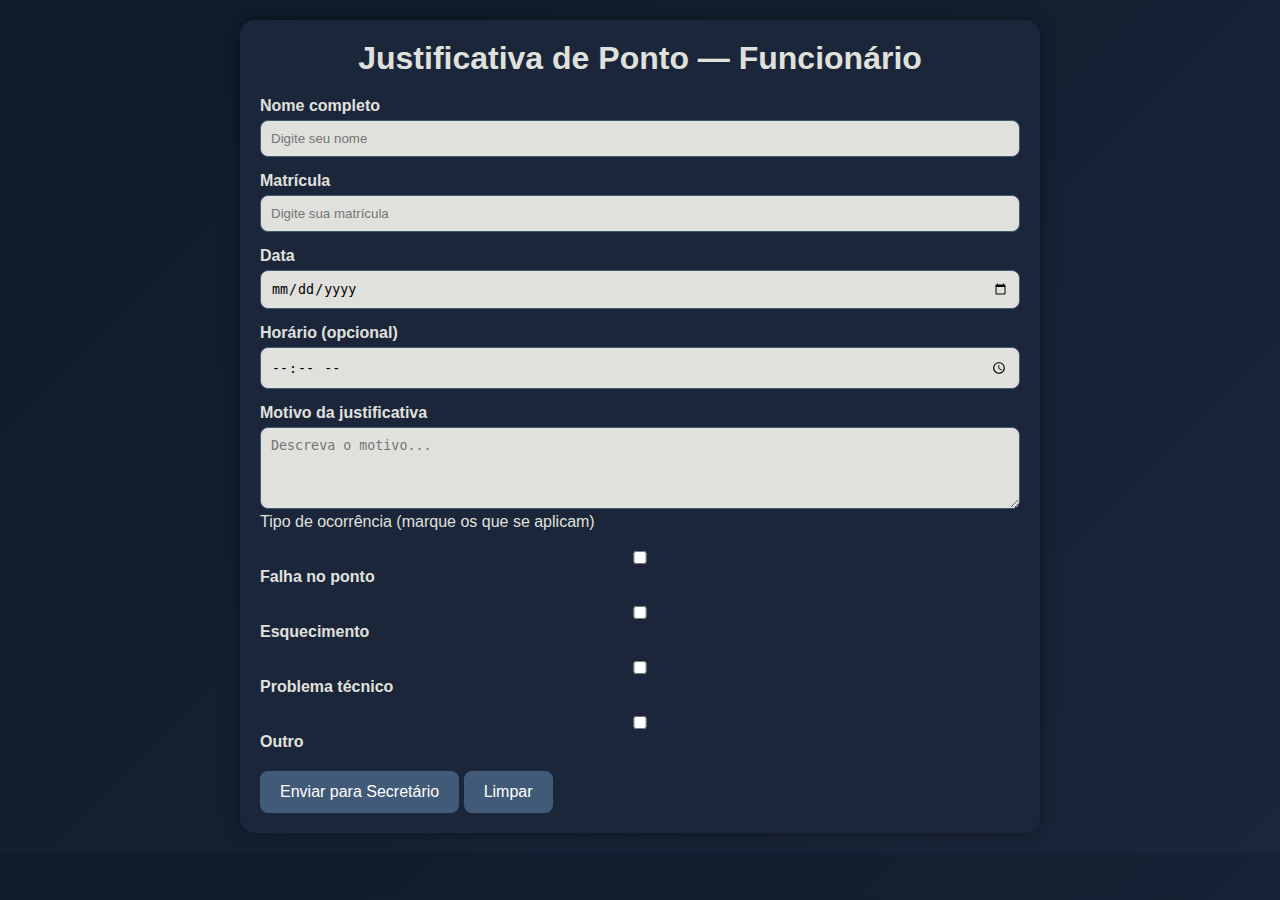
<file: index.html>
<!DOCTYPE html>
<html lang="pt-br">
<head>
  <meta charset="utf-8" />
  <meta name="viewport" content="width=device-width,initial-scale=1" />
  <title>Justificativa de Ponto — Funcionário</title>
  <link rel="stylesheet" href="style.css" />
</head>
<body>
  <div class="container">
    <header class="top">
      <h1>Justificativa de Ponto — Funcionário</h1>
    </header>

    <form id="formJustificativa" class="card">
      <label for="nome">Nome completo</label>
      <input id="nome" required placeholder="Digite seu nome">

      <label for="matricula">Matrícula</label>
      <input id="matricula" required placeholder="Digite sua matrícula">

      <label for="data">Data</label>
      <input id="data" type="date" required>

      <label for="horario">Horário (opcional)</label>
      <input id="horario" type="time" placeholder="HH:MM">

      <label for="motivo">Motivo da justificativa</label>
      <textarea id="motivo" rows="4" required placeholder="Descreva o motivo..."></textarea>

      <div class="checkbox-area">
        <p>Tipo de ocorrência (marque os que se aplicam)</p>
        <label><input type="checkbox" class="tipo" value="Falha no ponto"> Falha no ponto</label>
        <label><input type="checkbox" class="tipo" value="Esquecimento"> Esquecimento</label>
        <label><input type="checkbox" class="tipo" value="Problema técnico"> Problema técnico</label>
        <label><input type="checkbox" class="tipo" value="Outro"> Outro</label>
      </div>

      <div class="actions">
        <button type="submit" class="btn primary">Enviar para Secretário</button>
        <button type="reset" class="btn ghost">Limpar</button>
      </div>
    </form>
  </div>

  <script src="script.js"></script>
</body>
</html>
</file>
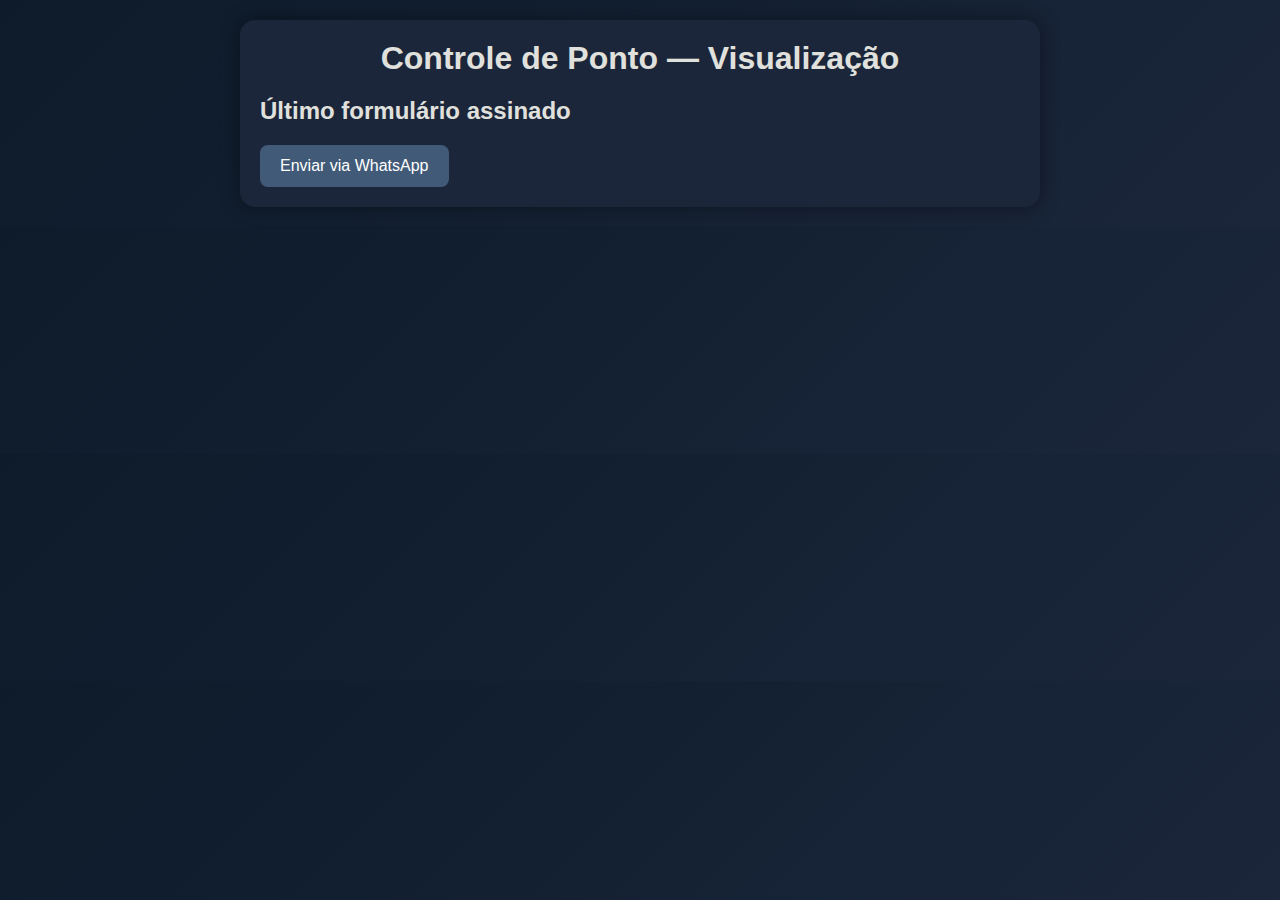
<file: controle.html>
<!DOCTYPE html>
<html lang="pt-br">
<head>
  <meta charset="utf-8" />
  <meta name="viewport" content="width=device-width,initial-scale=1" />
  <title>Controle de Ponto — Visualização</title>
  <link rel="stylesheet" href="style.css" />
</head>
<body>
  <div class="container">
    <header class="top">
      <h1>Controle de Ponto — Visualização</h1>
    </header>

    <div class="card" id="visualizacao">
      <h2>Último formulário assinado</h2>
      <p id="dadosFormulario"></p>
      <button id="enviarWhatsApp" class="btn primary">Enviar via WhatsApp</button>
    </div>
  </div>

  <script src="script.js"></script>
</body>
</html>
</file>
<file: style.css>
/* Reset e corpo geral */
* {
  margin: 0;
  padding: 0;
  box-sizing: border-box;
}

body {
  font-family: Arial, sans-serif;
  background: linear-gradient(135deg, #0D1B2A, #1B263B);
  color: #E0E1DD;
  padding: 20px;
}

/* Container do formulário */
.container {
  max-width: 800px;
  margin: auto;
  background-color: #1B263B;
  padding: 20px;
  border-radius: 15px;
  box-shadow: 0 0 20px rgba(0,0,0,0.4);
}

h1 {
  text-align: center;
  color: #E0E1DD;
  margin-bottom: 20px;
}

form label {
  display: block;
  margin-top: 15px;
  font-weight: bold;
}

form input,
form textarea,
form select {
  width: 100%;
  padding: 10px;
  margin-top: 5px;
  border: 1px solid #415A77;
  border-radius: 8px;
  background-color: #E0E1DD;
  color: #000;
}

/* Botões */
button {
  margin-top: 20px;
  padding: 12px 20px;
  border: none;
  background-color: #415A77;
  color: white;
  font-size: 16px;
  border-radius: 8px;
  cursor: pointer;
  transition: background 0.3s ease;
}

button:hover {
  background-color: #778DA9;
}

/* Tabela */
table {
  width: 100%;
  margin-top: 30px;
  border-collapse: collapse;
}

th, td {
  border: 1px solid #E0E1DD;
  padding: 8px;
  text-align: left;
}

th {
  background-color: #415A77;
  color: #fff;
}

td {
  background-color: #E0E1DD;
  color: #000;
}

/* Responsividade */
@media (max-width: 768px) {
  .container {
    padding: 15px;
  }

  table, thead, tbody, th, td, tr {
    display: block;
  }

  tr {
    margin-bottom: 15px;
  }

  td {
    padding-left: 50%;
    position: relative;
  }

  td::before {
    content: attr(data-label);
    position: absolute;
    left: 15px;
    font-weight: bold;
    color: #333;
  }
}
</file>
